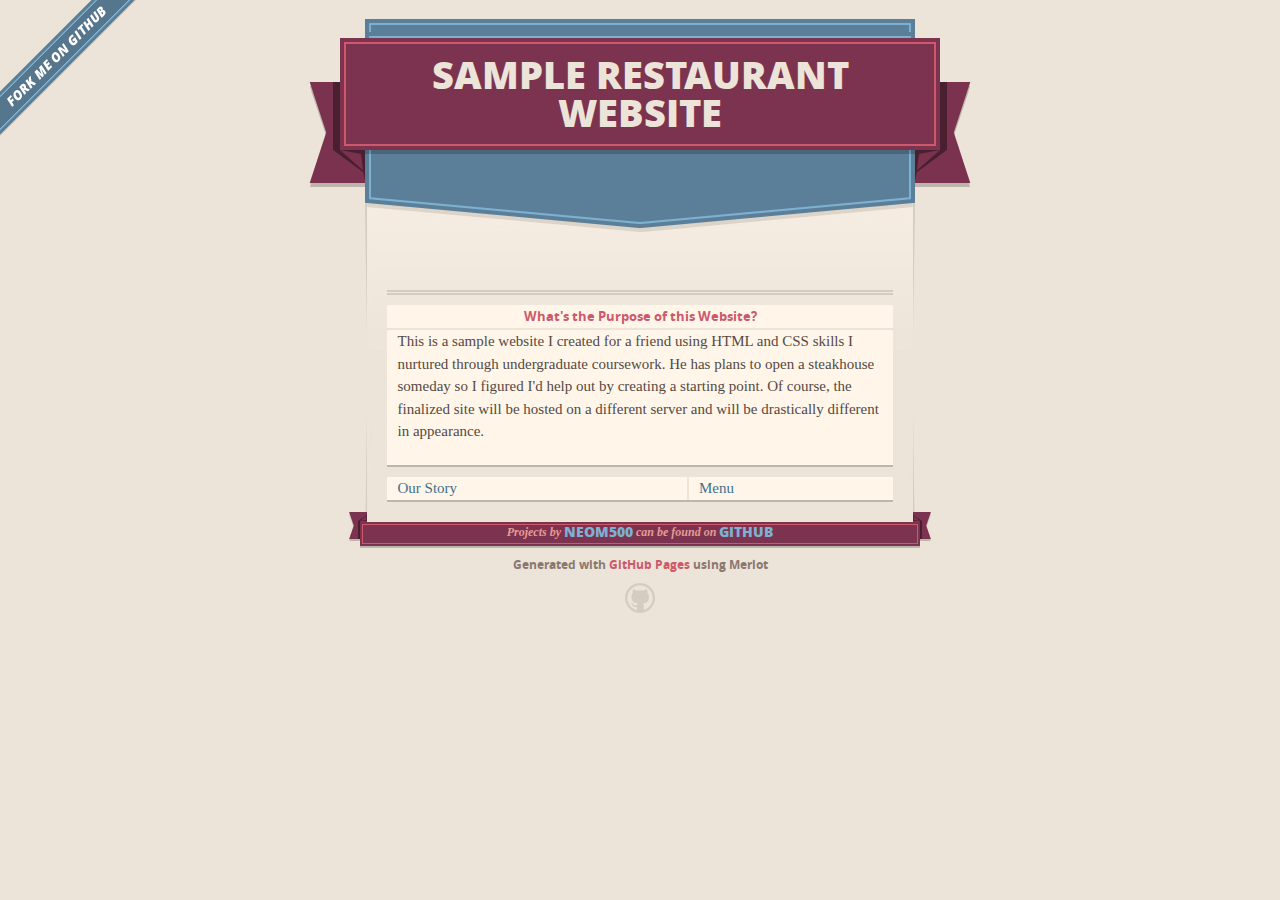
<file: index.html>
<!DOCTYPE html>
<html>
  <head>
    <meta charset='utf-8'>
    <meta http-equiv="X-UA-Compatible" content="chrome=1">
    <meta name="viewport" content="width=640">

    <link rel="stylesheet" href="stylesheets/core.css" media="screen">
    <link rel="stylesheet" href="stylesheets/mobile.css" media="handheld, only screen and (max-device-width:640px)">
    <link rel="stylesheet" href="stylesheets/github-light.css">
  

    <script type="text/javascript" src="javascripts/modernizr.js"></script>
    <script type="text/javascript" src="https://ajax.googleapis.com/ajax/libs/jquery/1.7.1/jquery.min.js"></script>
    <script type="text/javascript" src="javascripts/headsmart.min.js"></script>
    <script type="text/javascript">
      $(document).ready(function () {
        $('#main_content').headsmart()
      })
    </script>
    <title>Neom500.GitHub.io by neom500</title>
  </head>

  <body>
    <style>
      .relative {
    zoom:2;
    
    display: block;
    margin: auto;

    height: auto;
    max-height: 100%;

    width: auto;
    max-width: 100%;
      }
      
      
      
    </style>
    <a id="forkme_banner" href="https://github.com/neom500">View on GitHub</a>
    <div class="shell">

      <header>
        <span class="ribbon-outer">
          <span class="ribbon-inner">
            <h1>Sample Restaurant Website</h1>
            <h2></h2>
          </span>
          <span class="left-tail"></span>
          <span class="right-tail"></span>
        </span>
      </header>

      <div id="no-downloads">
        <span class="inner">
        </span>
      </div>


      <span class="banner-fix"></span>


      <section id="main_content">
        <p>

    
        
                </p>

<p>
</p>

<h1>
<a id="" class="anchor" href="#" aria-hidden="true"><span aria-hidden="true" class="octicon octicon-link"></span></a>
</h1>

<div id="section">
<table border="2px">
<thead>
<tr>
<th>What's the Purpose of this Website? 
</th>
</tr>
</thead>
<tbody>
<tr>
<td>This is a sample website I created for a friend using HTML and CSS skills I nurtured through undergraduate coursework. He has plans to open a steakhouse someday so I figured I'd help out by creating a starting point. Of course, the finalized site will be hosted on a different server and will be drastically different in appearance.<br><br>
</tbody>


<div class="relative">

<table border="5px">
<tr>
<td><a href="stylesheets/nwebsite2.html">Our Story</a></td>
<td><a href="stylesheets/nwebsite3.html">Menu</a></td>
</tr>
</table>
</div>
      </section>

      <footer>
        <span class="ribbon-outer">
          <span class="ribbon-inner">
            <p>Projects by <a href="https://github.com/neom500">neom500</a> can be found on <a href="https://github.com/neom500">GitHub</a></p>
          </span>
          <span class="left-tail"></span>
          <span class="right-tail"></span>
        </span>
        <p>Generated with <a href="https://pages.github.com">GitHub Pages</a> using Merlot</p>
        <span class="octocat"></span>
      </footer>

    </div>

    
  </body>
</html>
</file>
<file: stylesheets/core.css>
@import url("screen.css");
@import url("non-screen.css") handheld;
@import url("non-screen.css") only screen and (max-device-width:640px);
</file>
<file: stylesheets/mobile.css>
/* Generated by Font Squirrel (http://www.fontsquirrel.com) on February 9, 2012 */


@font-face {
  font-family: 'Open Sans';
  src: url('../fonts/opensans-regular-webfont.eot');
  src: url('../fonts/opensans-regular-webfont.eot?#iefix') format('embedded-opentype'),
       url('../fonts/opensans-regular-webfont.woff') format('woff'),
       url('../fonts/opensans-regular-webfont.ttf') format('truetype'),
       url('../fonts/opensans-regular-webfont.svg#OpenSansRegular') format('svg');
  font-weight: normal;
  font-style: normal;
}

@font-face {
  font-family: 'Open Sans';
  src: url('../fonts/opensans-italic-webfont.eot');
  src: url('../fonts/opensans-italic-webfont.eot?#iefix') format('embedded-opentype'),
       url('../fonts/opensans-italic-webfont.woff') format('woff'),
       url('../fonts/opensans-italic-webfont.ttf') format('truetype'),
       url('../fonts/opensans-italic-webfont.svg#OpenSansItalic') format('svg');
  font-weight: normal;
  font-style: italic;
}

@font-face {
  font-family: 'Open Sans';
  src: url('../fonts/opensans-bold-webfont.eot');
  src: url('../fonts/opensans-bold-webfont.eot?#iefix') format('embedded-opentype'),
       url('../fonts/opensans-bold-webfont.woff') format('woff'),
       url('../fonts/opensans-bold-webfont.ttf') format('truetype'),
       url('../fonts/opensans-bold-webfont.svg#OpenSansBold') format('svg');
  font-weight: bold;
  font-style: normal;
}

@font-face {
  font-family: 'Open Sans';
  src: url('../fonts/opensans-bolditalic-webfont.eot');
  src: url('../fonts/opensans-bolditalic-webfont.eot?#iefix') format('embedded-opentype'),
       url('../fonts/opensans-bolditalic-webfont.woff') format('woff'),
       url('../fonts/opensans-bolditalic-webfont.ttf') format('truetype'),
       url('../fonts/opensans-bolditalic-webfont.svg#OpenSansBoldItalic') format('svg');
  font-weight: bold;
  font-style: italic;
}

@font-face {
  font-family: 'Open Sans';
  src: url('../fonts/opensans-extrabold-webfont.eot');
  src: url('../fonts/opensans-extrabold-webfont.eot?#iefix') format('embedded-opentype'),
       url('../fonts/opensans-extrabold-webfont.woff') format('woff'),
       url('../fonts/opensans-extrabold-webfont.ttf') format('truetype'),
       url('../fonts/opensans-extrabold-webfont.svg#OpenSansExtrabold') format('svg');
  font-weight: bolder;
  font-style: normal;
}


/* http://meyerweb.com/eric/tools/css/reset/ 
   v2.0 | 20110126
   License: none (public domain)
*/

html, body, div, span, applet, object, iframe,
h1, h2, h3, h4, h5, h6, p, blockquote, pre,
a, abbr, acronym, address, big, cite, code,
del, dfn, em, img, ins, kbd, q, s, samp,
small, strike, strong, sub, sup, tt, var,
b, u, i, center,
dl, dt, dd, ol, ul, li,
fieldset, form, label, legend,
table, caption, tbody, tfoot, thead, tr, th, td,
article, aside, canvas, details, embed, 
figure, figcaption, footer, header, hgroup, 
menu, nav, output, ruby, section, summary,
time, mark, audio, video {
  margin: 0;
  padding: 0;
  border: 0;
  font-size: 100%;
  font: inherit;
  vertical-align: baseline;
}
/* HTML5 display-role reset for older browsers */
article, aside, details, figcaption, figure, 
footer, header, hgroup, menu, nav, section {
  display: block;
}
body {
  line-height: 1;
}
ol, ul {
  list-style: none;
}
blockquote, q {
  quotes: none;
}
blockquote:before, blockquote:after,
q:before, q:after {
  content: '';
  content: none;
}
table {
  border-collapse: collapse;
  border-spacing: 0;
}

header, footer, section {
  display: block;
  position: relative;
}

/* STYLES */

div.shell {
  display: block;
  width: 640px;
  margin: 0 auto;
}

a#forkme_banner {
  display: none;
}

/* header */

header {
  position: relative;
  z-index: 2;
  margin: 0;
  max-width: 640px;
  top: 51px;
}

header span.ribbon-inner {
  position: relative;
  display: block;
  background-color: #cd596b;
  border: 8px solid #7c334f;
  padding: 6px;
  z-index: 1;
}

header span.left-tail, header span.right-tail {
  position: relative;
  display: block;
  width: 19px;
  height: 10px;
  background: transparent url(../images/ribbon-tail-sprite-2x.png) 0 0 no-repeat;
  position: absolute;
  bottom: -10px;
  z-index: 0;
}

header span.left-tail {
  background-position: 0 0;
  left: 0;
}

header span.right-tail {
  background-position: -19px 0;
  right: 0;
}

header h1 {
  background-color: #7c334f;
  font-size: 2em;
  font-weight: bolder;
  font-style: normal;
  text-transform: uppercase;
  color: #ece4d8;
  text-align: center;
  line-height:1;  
  padding: 14px 20px 0;
}

header h2 {
  background-color: #7c334f;
  font: bold italic .85em/1.5 Georgia, Times, “Times New Roman”, serif;
  color: #e69b95;
  padding-bottom: 14px;
  margin-top: -3px;
  text-align: center;
}

section#downloads {
  position: relative;
  display: block;
  height: 171px;
  width: 602px;
  padding-bottom: 150px;
  margin: 51px auto -250px;
  z-index: 1;
  background: transparent url(../images/shield.png) center 0 no-repeat;
}

section#downloads a {
  display: none;
}

span.banner-fix {
  background: transparent url(../images/shield-fallback.png) center top no-repeat;
  display: block;
  height: 31px;
  position: absolute;
  width: 640px;
  top: 20px;

}

section#main_content {
  z-index: 2;
  padding: 20px 40px 0;
  min-height:185px;
}

/* footer */

footer {
  background: none;
  padding-top: 104px;
  margin: -94px auto 40px;
  max-width:640px;
  text-align: center;
}

footer span.ribbon-outer {
  display: block;
  position: relative;
  border-bottom: 2px solid #bdb6ad;
}

footer span.ribbon-inner {
  position: relative;
  display: block;
  background-color: #cd596b;
  border: 8px solid #7c334f;
  padding: 6px;
  z-index: 1;
}

footer p {
  font-family: 'Open Sans', sans-serif;
  font-weight: bold;
  font-size: .6em;
  color: #8b786f;
}

footer a {
  color: #cd596b;
}

footer span.ribbon-inner p {
  background-color: #7c334f;
  margin: 0;
  color: #e69b95;
  font: bold italic 22px/1 Georgia, Times, “Times New Roman”, serif;
  height: auto;
  line-height: 1.1;
  padding: 20px 0px 10px;
}

footer span.ribbon-inner a {
  display: block;
  position: relative;
  bottom: 0;
  color: #7eb0d2;
  font-family: 'Open Sans', sans-serif;
  text-transform: uppercase;
  font-style: normal;
  font-weight: bolder;
  font-size: 38px;
  padding-bottom: 10px;
}

footer span.ribbon-inner a:hover {
  color: #7eb0d2;
}

footer span.left-tail, footer span.right-tail {
  position: relative;
  display: block;
  width: 23px;
  height: 126px;
  background: transparent url(../images/small-ribbon-tail-sprite-2x.png) 0 0 no-repeat;
  position: absolute;
  top: -126px;
  z-index: 0;
}

footer span.left-tail {
  background-position: 0 0;
  left: 0;
}

footer span.right-tail {
  background-position: -23px 0;
  right: 0;
}

footer span.octocat {
  background: transparent url(../images/octocat-2x.png) 0 0 no-repeat;
  display: block;
  width: 60px;
  height: 60px;
  margin: 20px auto 0;}

/* content */

body {
  background: #ece4d8;
  font: normal normal 30px/1.5 Georgia, Palatino,” Palatino Linotype”, Times, “Times New Roman”, serif;
  color: #544943;
  -webkit-font-smoothing: antialiased;
}

a, a:hover {
  color: #417090;
}

a {
  text-decoration: none;
}

a:hover {
  text-decoration: underline;
}

h1,h2,h3,h4,h5,h6 {
  font-family: 'Open Sans', sans-serif;
  font-weight: bold;
}

p {
  margin: .7em 0 0;
}

strong {
  font-weight: bold;
}

em {
  font-style: italic;
}

ol {
  margin: .7em 0;
  list-style-type: decimal;
  padding-left: 1.35em;
}

ul {
  margin: .7em 0;
  padding-left: 1.35em;
}

ul li {
  padding-left: 20px;
  background: transparent url(../images/chevron-2x.png) left 15px no-repeat;
}

blockquote {
  font-family: 'Open Sans', sans-serif;
  margin: 20px 0;
  color: #8b786f;
  padding-left: 1.35em;
  background: transparent url('../images/blockquote-gfx-2x.png') 0 8px no-repeat;
}

img {
  -webkit-box-shadow: 0px 4px 0px #bdb6ad;
  -moz-box-shadow: 0px 4px 0px #bdb6ad;
  box-shadow: 0px 4px 0px #bdb6ad;
  border: 4px solid #fff6e9;
  max-width: 556px;
}

hr {
  border: none;
  outline: none;
  height: 42px;
  background: transparent url('../images/hr-2x.jpg') center center repeat-x;
  margin: 0 0 20px;
}

code {
  background: #fff6e9;
  font: normal normal .9em/1.7 "Lucida Sans Typewriter", "Lucida Console", Monaco, "Bitstream Vera Sans Mono", monospace;
  padding: 0 5px 1px;
}

pre {
  margin: 10px 0 20px;
  padding: .7em;
  background: #fff6e9;
  border-bottom: 4px solid #bdb6ad;
  font: normal normal .9em/1.7 "Lucida Sans Typewriter", "Lucida Console", Monaco, "Bitstream Vera Sans Mono", monospace;
  overflow: auto;
}

table {
  background: #fff6e9;
  display: table;
  width: 100%;
  border-collapse: separate;
  border-bottom: 4px solid #bdb6ad;
  margin: 10px 0;
}

tr {
  display: table-row;
}

th {
  display: table-cell;
  padding: 2px 10px;
  border: solid #ece4d8;
  border-width: 0 4px 4px 0;
  color: #cd596b;
  font-family: 'Open Sans', sans-serif;
  font-weight: bold;
  font-size: .85em;
}

td {
  display: table-cell;
  padding: 0 .7em;
  border: solid #ece4d8;
  border-width: 0 4px 4px 0;
}

td:last-child, th:last-child {
  border-right: none;
}

tr:last-child td {
  border-bottom: none;
}

dl {
  margin: .7em 0 20px;
}

dt {
  font-family: 'Open Sans', sans-serif;
  font-weight: bold;
}

dd {
  padding-left: 1.35em;
}

dd p:first-child {
  margin-top: 0;
}

/* Content based headers */

#main_content > .header-level-1:first-child,
#main_content > .header-level-2:first-child,
#main_content > .header-level-3:first-child,
#main_content > .header-level-4:first-child,
#main_content > .header-level-5:first-child,
#main_content > .header-level-6:first-child {
  margin-top: 0;
}

.header-level-1 {
  font-size: 1.85em;
  border-bottom: .2em double #d3ccc1;
  color: #7c334f;
  text-align: center;
  font-style: italic;
  margin: 1.1em 0 .38em;
  line-height: 1.2;
  padding-bottom: 10px
}

.header-level-2 {
  font-size: 1.58em;
  color: #7c334f;
  margin: .95em 0 .5em;
  border-bottom: .1em solid #D3CCC1;
  line-height: 1.2;
  padding-bottom: 10px
}

.header-level-3 {
  margin: 20px 0 10px;
  font-size: 1.45em;
}

.header-level-4 {
  margin: .6em 0;
  font-size: 1.2em;
  color: #cd596b;
}

.header-level-5 {
  margin: .7em 0;
  font-size: 1em;
  color: #8b786f;
}

.header-level-6 {
  margin: .8em 0;
  font-size: .85em;
  font-style: italic;
}
</file>
<file: stylesheets/github-light.css>
/*
The MIT License (MIT)

Copyright (c) 2015 GitHub, Inc.

Permission is hereby granted, free of charge, to any person obtaining a copy
of this software and associated documentation files (the "Software"), to deal
in the Software without restriction, including without limitation the rights
to use, copy, modify, merge, publish, distribute, sublicense, and/or sell
copies of the Software, and to permit persons to whom the Software is
furnished to do so, subject to the following conditions:

The above copyright notice and this permission notice shall be included in all
copies or substantial portions of the Software.

THE SOFTWARE IS PROVIDED "AS IS", WITHOUT WARRANTY OF ANY KIND, EXPRESS OR
IMPLIED, INCLUDING BUT NOT LIMITED TO THE WARRANTIES OF MERCHANTABILITY,
FITNESS FOR A PARTICULAR PURPOSE AND NONINFRINGEMENT. IN NO EVENT SHALL THE
AUTHORS OR COPYRIGHT HOLDERS BE LIABLE FOR ANY CLAIM, DAMAGES OR OTHER
LIABILITY, WHETHER IN AN ACTION OF CONTRACT, TORT OR OTHERWISE, ARISING FROM,
OUT OF OR IN CONNECTION WITH THE SOFTWARE OR THE USE OR OTHER DEALINGS IN THE
SOFTWARE.

*/

.pl-c /* comment */ {
  color: #969896;
}

.pl-c1      /* constant, markup.raw, meta.diff.header, meta.module-reference, meta.property-name, support, support.constant, support.variable, variable.other.constant */,
.pl-s .pl-v /* string variable */ {
  color: #0086b3;
}

.pl-e  /* entity */,
.pl-en /* entity.name */ {
  color: #795da3;
}

.pl-s .pl-s1 /* string source */,
.pl-smi      /* storage.modifier.import, storage.modifier.package, storage.type.java, variable.other, variable.parameter.function */ {
  color: #333;
}

.pl-ent /* entity.name.tag */ {
  color: #63a35c;
}

.pl-k /* keyword, storage, storage.type */ {
  color: #a71d5d;
}

.pl-pds              /* punctuation.definition.string, string.regexp.character-class */,
.pl-s                /* string */,
.pl-s .pl-pse .pl-s1 /* string punctuation.section.embedded source */,
.pl-sr               /* string.regexp */,
.pl-sr .pl-cce       /* string.regexp constant.character.escape */,
.pl-sr .pl-sra       /* string.regexp string.regexp.arbitrary-repitition */,
.pl-sr .pl-sre       /* string.regexp source.ruby.embedded */ {
  color: #183691;
}

.pl-v /* variable */ {
  color: #ed6a43;
}

.pl-id /* invalid.deprecated */ {
  color: #b52a1d;
}

.pl-ii /* invalid.illegal */ {
  background-color: #b52a1d;
  color: #f8f8f8;
}

.pl-sr .pl-cce /* string.regexp constant.character.escape */ {
  color: #63a35c;
  font-weight: bold;
}

.pl-ml /* markup.list */ {
  color: #693a17;
}

.pl-mh        /* markup.heading */,
.pl-mh .pl-en /* markup.heading entity.name */,
.pl-ms        /* meta.separator */ {
  color: #1d3e81;
  font-weight: bold;
}

.pl-mq /* markup.quote */ {
  color: #008080;
}

.pl-mi /* markup.italic */ {
  color: #333;
  font-style: italic;
}

.pl-mb /* markup.bold */ {
  color: #333;
  font-weight: bold;
}

.pl-md /* markup.deleted, meta.diff.header.from-file */ {
  background-color: #ffecec;
  color: #bd2c00;
}

.pl-mi1 /* markup.inserted, meta.diff.header.to-file */ {
  background-color: #eaffea;
  color: #55a532;
}

.pl-mdr /* meta.diff.range */ {
  color: #795da3;
  font-weight: bold;
}

.pl-mo /* meta.output */ {
  color: #1d3e81;
}
</file>
